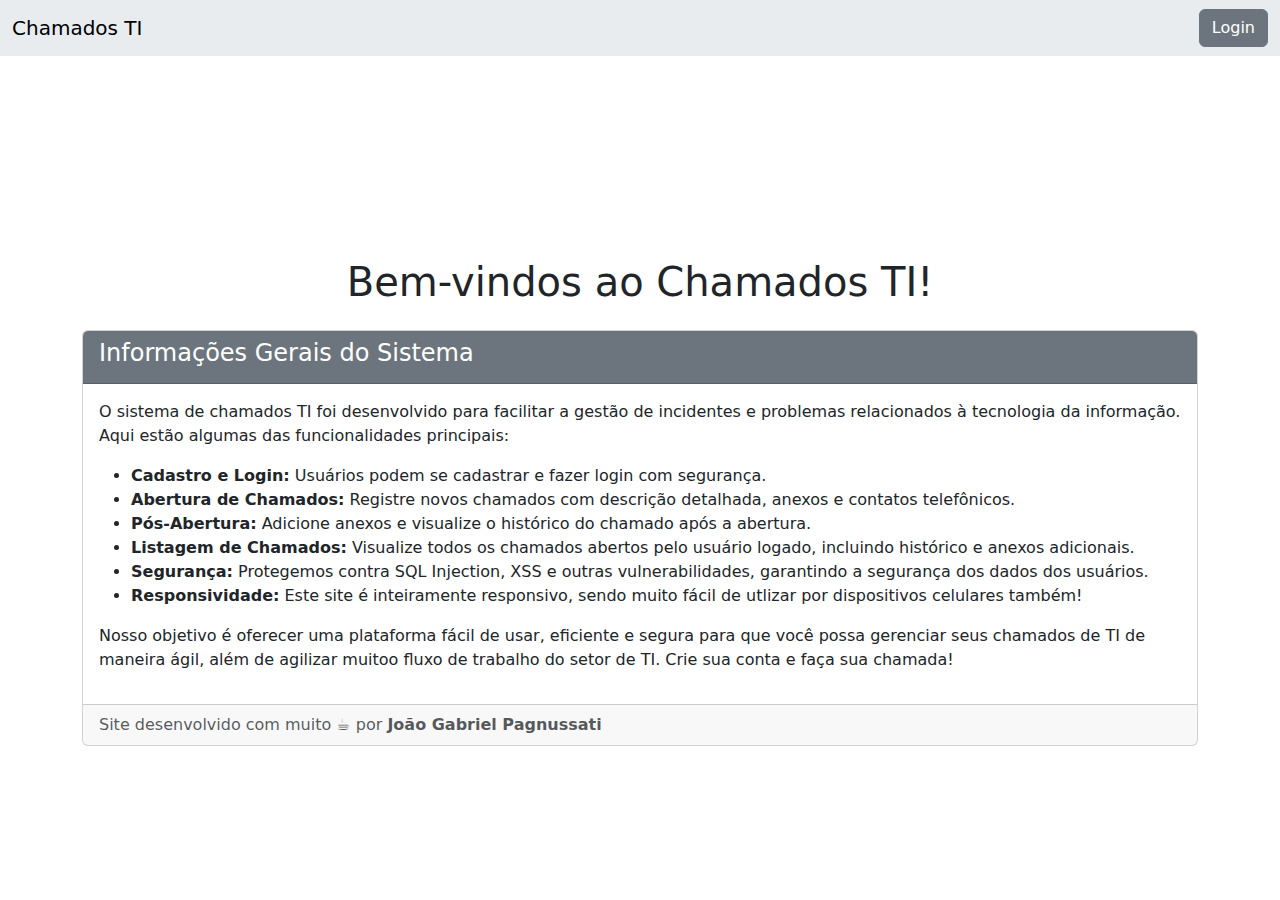
<file: index.html>
<!DOCTYPE html>
<html lang="pt-br">
<head>
  <meta charset="UTF-8">
  <meta name="viewport" content="width=device-width, initial-scale=1.0">
  <link rel="shortcut icon" href="./frontend/images/webbrain-logo.png" type="image/x-icon">
  <link href="https://cdn.jsdelivr.net/npm/bootstrap@5.3.3/dist/css/bootstrap.min.css" rel="stylesheet" integrity="sha384-QWTKZyjpPEjISv5WaRU9OFeRpok6YctnYmDr5pNlyT2bRjXh0JMhjY6hW+ALEwIH" crossorigin="anonymous">
  <link rel="stylesheet" href="frontend/styles/index.css">
  <title>Menu | Chamados TI</title>
</head>
<body>
  <nav class="navbar navbar-expand-lg bg-body-secondary">
    <div class="container-fluid">
      <a class="navbar-brand" href="">Chamados TI</a>
      <a href="./frontend/pages/login.php"><button type="button" class="btn btn-secondary" id="loginButton">Login</button></a>
      <!-- <div class="collapse navbar-collapse" id="navbarNav">
        <ul class="navbar-nav">
          <li class="nav-item">
            <a class="nav-link active" aria-current="page" href="#">Home</a>
          </li>
          <li class="nav-item">
            <a class="nav-link" href="#">Features</a>
          </li>
          <li class="nav-item">
            <a class="nav-link" href="#">Pricing</a>
          </li>
          <li class="nav-item">
            <a class="nav-link disabled" aria-disabled="true">Disabled</a>
          </li>
        </ul>
      </div> -->
    </div>
  </nav>
  
  <div class="main-div container mt-5">
    <h1 class="text-center mb-4">Bem-vindos ao Chamados TI!</h1>
    
    <div class="card">
        <div class="card-header bg-secondary text-white">
            <h4>Informações Gerais do Sistema</h4>
        </div>
        <div class="card-body">
            <p>
                O sistema de chamados TI foi desenvolvido para facilitar a gestão de incidentes e problemas relacionados à tecnologia da informação. Aqui estão algumas das funcionalidades principais:
            </p>
            <ul>
                <li><strong>Cadastro e Login:</strong> Usuários podem se cadastrar e fazer login com segurança.</li>
                <li><strong>Abertura de Chamados:</strong> Registre novos chamados com descrição detalhada, anexos e contatos telefônicos.</li>
                <li><strong>Pós-Abertura:</strong> Adicione anexos e visualize o histórico do chamado após a abertura.</li>
                <li><strong>Listagem de Chamados:</strong> Visualize todos os chamados abertos pelo usuário logado, incluindo histórico e anexos adicionais.</li>
                <li><strong>Segurança:</strong> Protegemos contra SQL Injection, XSS e outras vulnerabilidades, garantindo a segurança dos dados dos usuários.</li>
                <li><strong>Responsividade:</strong> Este site é inteiramente responsivo, sendo muito fácil de utlizar por dispositivos celulares também!</li>
            </ul>
            <p>
                Nosso objetivo é oferecer uma plataforma fácil de usar, eficiente e segura para que você possa gerenciar seus chamados de TI de maneira ágil, além de agilizar muitoo fluxo de trabalho do setor de TI. Crie sua conta e faça sua chamada!
            </p>
        </div>
        <div class="card-footer text-muted">
          Site desenvolvido com muito ☕ por <strong>João Gabriel Pagnussati</strong>
      </div>
      </div>
  </div>

  <script src="https://cdn.jsdelivr.net/npm/bootstrap@5.3.3/dist/js/bootstrap.bundle.min.js" integrity="sha384-YvpcrYf0tY3lHB60NNkmXc5s9fDVZLESaAA55NDzOxhy9GkcIdslK1eN7N6jIeHz" crossorigin="anonymous"></script>
</body>
</html>
</file>
<file: frontend/styles/index.css>
body {
  margin: 0;
  padding: 0;
  box-sizing: border-box;
  height: 100vh;
  display: flex;
  flex-direction: column;
}

.main-div{
  display: flex;
  justify-content: center;
  flex-direction: column;
  align-items: center;
  flex-grow: 1;
}

.openClass {
  color: greenyellow;
}

.closedCall {
  color: red;
}
</file>
